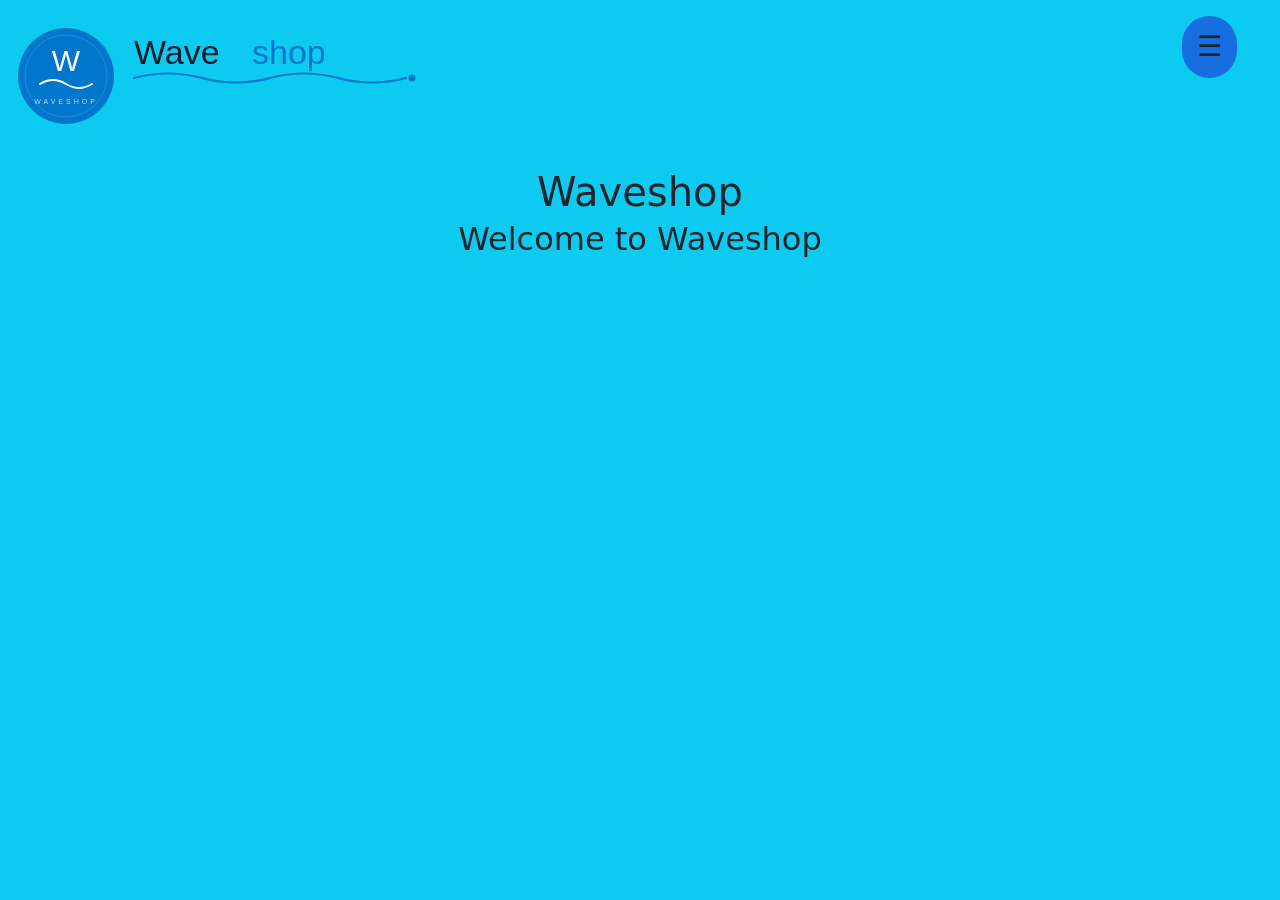
<file: index.html>
<!doctype html>
<html lang="en">
  <head>
    <meta charset="UTF-8" />
    <meta name="viewport" content="width=device-width, initial-scale=1.0" />
    <link rel="stylesheet" href="styles/bootstrap.css" />

    <script type="module" defer src="scripts/script.js"></script>
    
    <!-- Header Menu Dropdown Menu Start -->
    <script defer src="scripts/create_header.js"></script>
    <link rel="stylesheet" href="styles/side_menu_style.css" />
    <!-- Header Menu Dropdown Menu End -->

    <title>Waveshop</title>
  </head>

  <body class="bg-info">
    <div class="card w-auto bg-info border-0">
      <div class="card-body">
        <h1 class="card-title text-center">Waveshop</h1>
        <h2 class="card-subtitle text-center">Welcome to Waveshop</h2>
        <br />

        <div class="container mt-4 card-border-none">
          <div id="products" class="row row-cols-1 row-cols-md-3 g-4"></div>
        </div>
      </div>
    </div>
  </body>
</html>
</file>
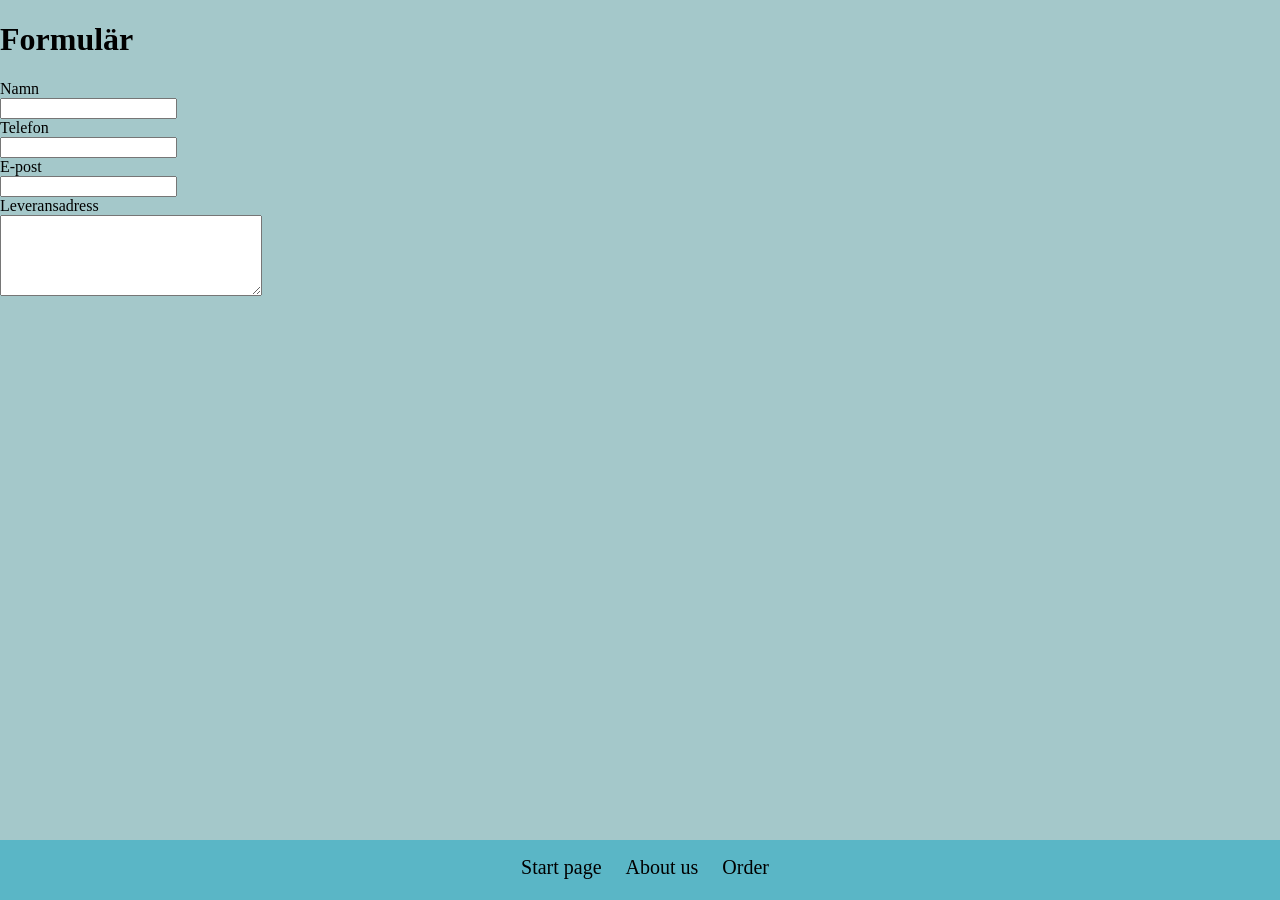
<file: form.html>
<!doctype html>
<html lang="sv">
  <head>
    <meta charset="UTF-8" />
    <meta name="viewport" content="width=device-width, initial-scale=1.0" />
    <link rel="stylesheet" href="style.css" />
    <title>Order Form</title>
  </head>
  <body>
    <h1>Formulär</h1>
    <form>
      <label for="name">Namn</label><br />
      <input type="text" /><br />
      <label for="telefon">Telefon</label><br />
      <input type="tel" /><br />
      <label for="email">E-post</label><br />
      <input type="email" /><br />
      <label for="meddelande">Leveransadress</label><br />
      <textarea name="meddelande" rows="5" cols="30"></textarea><br />
    </form>
     <!-- Menu Bar Bottom -->
    <div class="menu-bar-bottom">
      <div class="menu-bar-bottom-sub-box">
        <a class="bottom-links" href="../index.html">Start page</a>
        <a class="bottom-links" href="HTML/about-us.html">About us</a>
        <a class="bottom-links" href="../form.html">Order</a>
      </div>
    </div>
  </body>
</html>
</file>
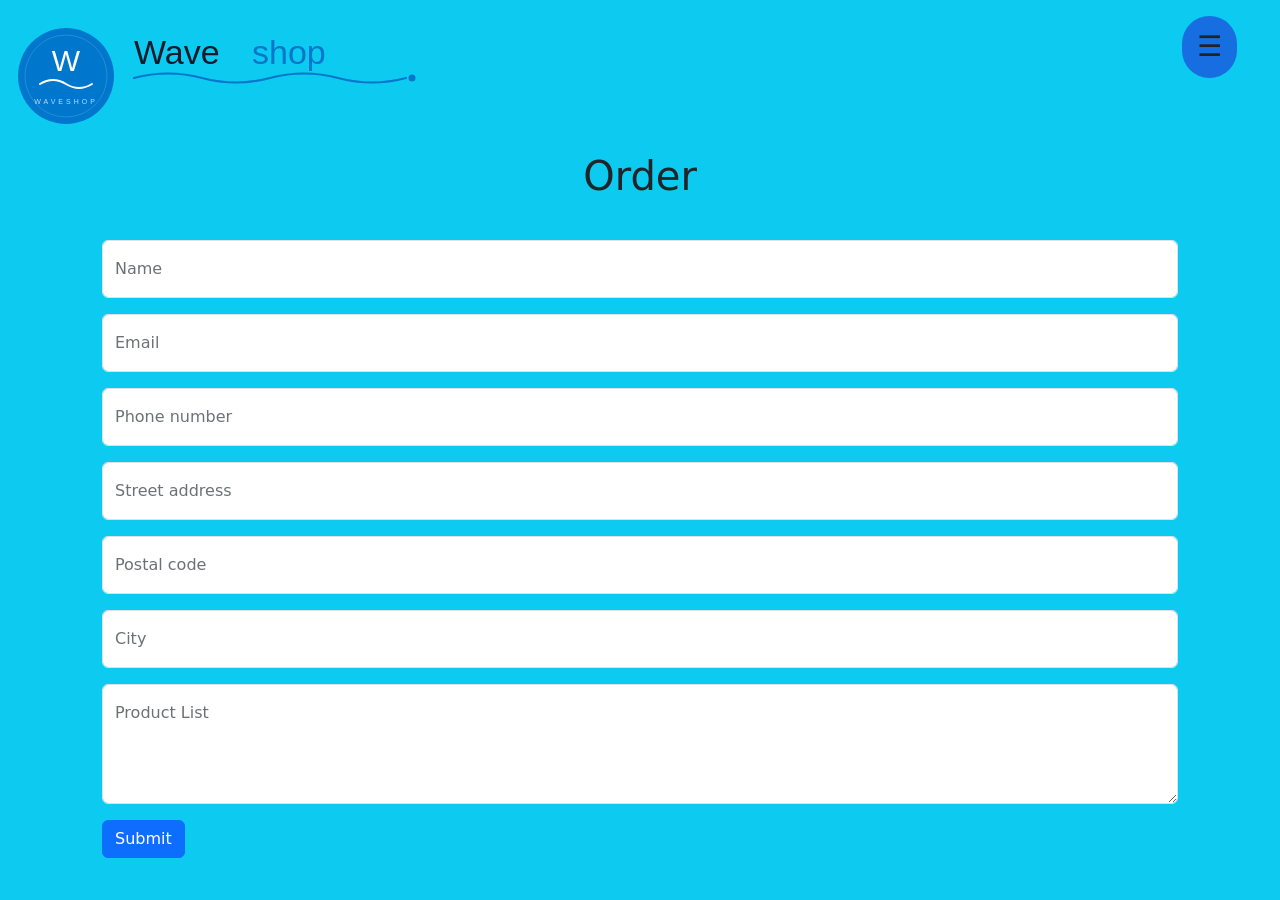
<file: html/order-form.html>
<!doctype html>
<html lang="en">
  <head>
    <meta charset="UTF-8" />

    <meta name="viewport" content="width=device-width, initial-scale=1.0" />
    <link rel="stylesheet" href="../styles/bootstrap.css" />
    <!-- Header Menu Dropdown Menu Start -->
    <script defer src="../scripts/create_header.js"></script>
    <link rel="stylesheet" href="../styles/side_menu_style.css" />
    <!-- Header Menu Dropdown Menu End -->
     <script defer type="module" src="../scripts/order-form.js"></script>

    <title>Order Form</title>
  </head>

  <!-- 
Validera alla fält i beställningsformuläret 
(Måste hanteras via JavaScript. Visa lämpliga felmeddelanden) 
a.  Namnet är minst 2 tecken och max 50 tecken 
b.  E-postadressen måste innehålla @ och max 50 tecken  
c.  Telefonnummer får innehålla siffror, bindestreck och parenteser. Max 20 tecken. 

d.  Leveransadress enligt svensk standard: 
i.  Gatuadress: Min 2 tecken och Max 50 tecken 
ii.  Postnummer: Exakt 5 siffror 
iii.  Ort: Min 2 tecken och Max 20 tecken
-->

  <!-- -->
  <body class="bg-info">
    <h1 class="form text-center">Order</h1>

    <div class="container p-3">
      <form novalidate>
        

        <!-- Name -->
        <!--Namnet är minst 2 tecken och max 50 tecken -->
        <div class="form-floating m-3">
          <input
            type="text"
            id="name"
            class="form-control"
            placeholder="Firstname Lastname"
            required
          />
          <label for="name" class="form-label">Name</label>
          <div class="invalid-feedback">Invalid</div>
          <div class="valid-feedback">Valid</div>
        </div>

        <!-- Email -->
        <!-- E-postadressen måste innehålla @ och max 50 tecken  -->
        <div class="form-floating m-3">
          <input
            type="email"
            id="email"
            class="form-control"
            placeholder="email"
            required
          />
          <label for="email" class="form-label">Email</label>
          <div class="invalid-feedback">Invalid email</div>
          <div class="valid-feedback">Valid email</div>
        </div>

        <!-- telephone -->
        <!--Telefonnummer får innehålla siffror, bindestreck och parenteser. Max 20 tecken. -->
        <div class="form-floating m-3">
          <input
            type="tel"
            id="tel"
            class="form-control"
            placeholder="xxx-xxxxxxx"
            required
          />
          <label for="tel" class="form-label">Phone number</label>
          <div class="invalid-feedback">Invalid tel</div>
          <div class="valid-feedback">Valid tel</div>
        </div>

        <!-- Street Address -->
        <!--Gatuadress: Min 2 tecken och Max 50 tecken -->
        <div class="form-floating m-3">
          <input
            type="text"
            id="street-address"
            class="form-control"
            placeholder="Street address"
            required
          />
          <label for="street-address" class="form-label">Street address</label>
          <div class="invalid-feedback">Invalid</div>
          <div class="valid-feedback">Valid</div>
        </div>

        <!-- Postal code -->
        <!-- Postnummer: Exakt 5 siffror -->
        <div class="form-floating m-3">
          <input
            type="number"
            id="postal-code"
            class="form-control"
            placeholder="Postal code"
            required
          />
          <label for="postal-code" class="form-label">Postal code</label>
          <div class="invalid-feedback">Invalid</div>
          <div class="valid-feedback">Valid</div>
        </div>

        <!-- City -->
        <!--Ort: Min 2 tecken och Max 20 tecken-->
        <div class="form-floating m-3">
          <input
            type="text"
            id="city"
            class="form-control"
            placeholder="City"
            required
          />
          <label for="city" class="form-label">City</label>
          <div class="invalid-feedback">Invalid</div>
          <div class="valid-feedback">Valid</div>
        </div>
        <!-- Product list text -->
        <div class="form-floating m-3">
          <textarea
            id="product_list"
            class="form-control"
            placeholder="Products"
            style="height: 120px; resize: vertical"
            readonly
          ></textarea>
          <label for="product_list">Product List</label>
        </div>

        <div class="m-3">
          <button type="submit" class="btn btn-primary">Submit</button>
        </div>
      </form>
    </div>
    
  </body>
</html>
</file>
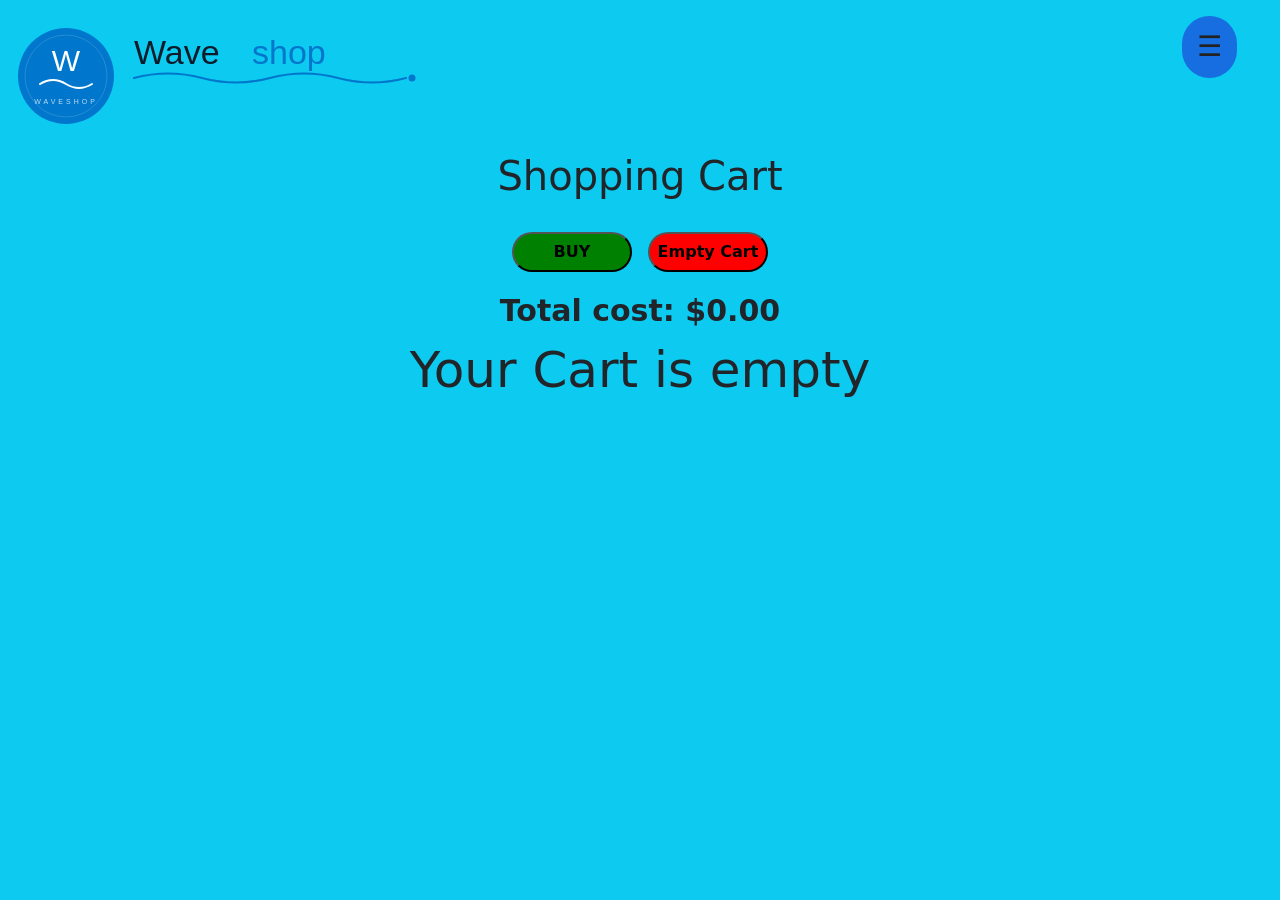
<file: html/shopping-cart.html>
<!doctype html>
<html lang="en">
  <head>
    <meta charset="UTF-8" />

    <meta name="viewport" content="width=device-width, initial-scale=1.0" />
    <link rel="stylesheet" href="../styles/bootstrap.css" />

    <!-- Header Menu Dropdown Menu Start -->
    <script defer src="../scripts/create_header.js"></script>
    <link rel="stylesheet" href="../styles/side_menu_style.css" />
    <!-- Header Menu Dropdown Menu End -->

    <!-- Shopping Cart CSS/JS -->
    <link rel="stylesheet" href="../styles/shoppingCart.css" />
    <script type="module" defer src="../scripts/shopping_cart_script.js"></script>

    <title>Waveshop</title>
  </head>

  <body class="bg-info">
    <div class="">
      <div class="">
        <h1 class="text-center">Shopping Cart</h1>
        <br />
        <div class="row-12 justify-content-center d-flex gap-3 mb-3">
            <button class="buy_cart_button" >BUY</button>
            <button class="empty_cart_button" >Empty Cart</button>
        </div>
        <div class="total_cost_div text-center ">
            <span class="total_cost_text">Total cost: <a id="total_cost_text_price"></a> </span>
        </div>
        <div class="shopping_cart_container">
          <div id="products" class="row-12 w-50 text-center"></div>
        </div>
      </div>
    </div>
  </body>
</html>
</file>
<file: styles/side_menu_style.css>
.side_menu {
    position: fixed;
    top: 0;
    right: -240px;
    width: 240px;
    height: 100vh;
    background: black;
    color: white;
    padding-top: 20px;
    transition: right 0.3s ease;
    border-top-left-radius: 30px;
    border-bottom-left-radius: 30px;
    z-index: 999; /*Gives priority, so it sits above everything else*/
}

.side_menu.open {
    right: 0;
}

.side_menu a {
    display: block;
    padding: 12px 20px;
    color: white;
    text-decoration: none;
}

.side_menu_button {
    margin-right: 10px;
    font-size: 28px;
    padding: 10px 15px;
    background: #1e37d99f;
    border-radius: 30px;
    border: none;
    cursor: pointer;
    color: #222;
}

.side_menu ul {
    list-style: none;
    font-size: larger;
    text-decoration: underline;
}

.close_btn {
  background: none;
  border: none;
  color: white;
  font-size: 26px;
  cursor: pointer;
  margin-left: 25px;
  margin-bottom: 20px;
}
</file>
<file: style.css>
body {
  margin: auto;
  background-color: rgb(164, 200, 202);
  padding-bottom: 60px;
}

.logo {
  margin: 50px;
}

/*Start: Menu Bar Bottom -----------------------------------------------*/
.menu-bar-bottom {
  width: 100%;
  height: 60px;
  background-color: rgb(90, 182, 198);
  position: fixed;
  bottom: 0;
}

.menu-bar-bottom-sub-box {
  position: relative;
  left: 5px;
  text-align: center;
  margin-top: 16px;
}

.bottom-links {
  color: black;
  font-size: 20px;
  text-decoration: none;
  margin: 10px;
}
/*End: Menu Bar Bottom -----------------------------------------------*/

/*Start: Introduction Section -----------------------------------------------*/
.store-description {
  display: flex;
  flex-direction: column;
  justify-content: center;
  align-items: center;
  margin-top: 50px;
}

.store-description-introduction {
  display: flex;
  flex-direction: row;
  align-items: flex-start;
}

.store-description-introduction-img {
  max-width: 100%;
  margin-left: 100px;
  height: auto;
  width: 250px;
}

.store-description-introduction-text {
  width: 600px;
  max-width: 100%;
  margin-left: 20px;
  font-size: 17px;
}
/*End: Introduction Section ------------------------------------------------*/

/*Start: Story Section -----------------------------------------------------*/
.store-description-story {
  display: flex;
  flex-direction: row;
  align-items: center;
  margin-top: 50px;
}

.store-description-story-text-container {
  display: flex;
  flex-direction: column;
  align-items: center;
}

.store-description-story-text-headline {
  font-size: 25px;
  margin-bottom: 20px;
}

.store-description-story-text {
  text-align: center;
  display: flex;
  flex-direction: column;

  width: 600px;
  max-width: 100%;
  margin-left: 20px;
  font-size: 17px;
}

.store-description-img-milo {
  height: 500px;
  align-items: right;
  width: auto;
}
/*End: Story Section -------------------------------------------------------*/

/*Start: Products Section ---------------------------------------------------*/
.products {
  display:grid;
  grid-template-columns: repeat(3, 1fr);
  gap: 20px;
  padding: 20px;
}

.products div {
  display: flex;
  flex-direction: column;
  align-items: center;
  justify-content: space-between;
  border: 1px solid #5ab6c6;
  border-radius: 8px;
  padding: 10px;
  text-align: center;
}

.products img {
  max-width: 150px;
  height: 150px;
  object-fit: contain;
  margin: 10px 0;
}

.products button {
  background-color: #5ab6c6;
  color: #1d4f91;
  border: none;
  padding: 8px 16px;
  border-radius: 6px;
  cursor: pointer;
  margin-top: 8px;
}

.products button:hover {
  background-color: #1d4f91;
  color: #5ab6c6;
}

.products div:hover {
  transform: scale(1.05);
  transition: transform 0.3s ease;
}
/*End: Products Section ---------------------------------------------------*/
</file>
<file: styles/shoppingCart.css>
.shopping_cart_container {
  width: auto;
  height: auto;
  display: flex;
  flex-direction: column;
  align-items: center;
}

#products {
  font-size: 50px;
  justify-content: center;
}

#products .row {
  display: flex;

  min-width: 700px;
  max-height: 150px;
  margin: 10px;
  background-color: bisque;
  border-radius: 25px;
  padding: 12px 0px;
}

#products img {
  width: 100%;
  max-width: 150px;
  height: auto;
  background-color: aliceblue;
  border-radius: 25px;
  object-fit: cover;
}

.quantity_button {
  width: 40px;
  height: 40px;
  border-radius: 20px;
  font-size: 30px;
  font-weight: bold;
  display: flex;
  justify-content: center;
  align-items: center;
}

.buy_cart_button {
  width: 120px;
  height: 40px;
  border-radius: 20px;
  background-color: green;
  font-weight: bold;
}

.empty_cart_button {
  width: 120px;
  height: 40px;
  border-radius: 20px;
  background-color: red;
  font-weight: bold;
}

.total_cost_text {
  font-size: 30px;
  font-weight: bold;
}
</file>
